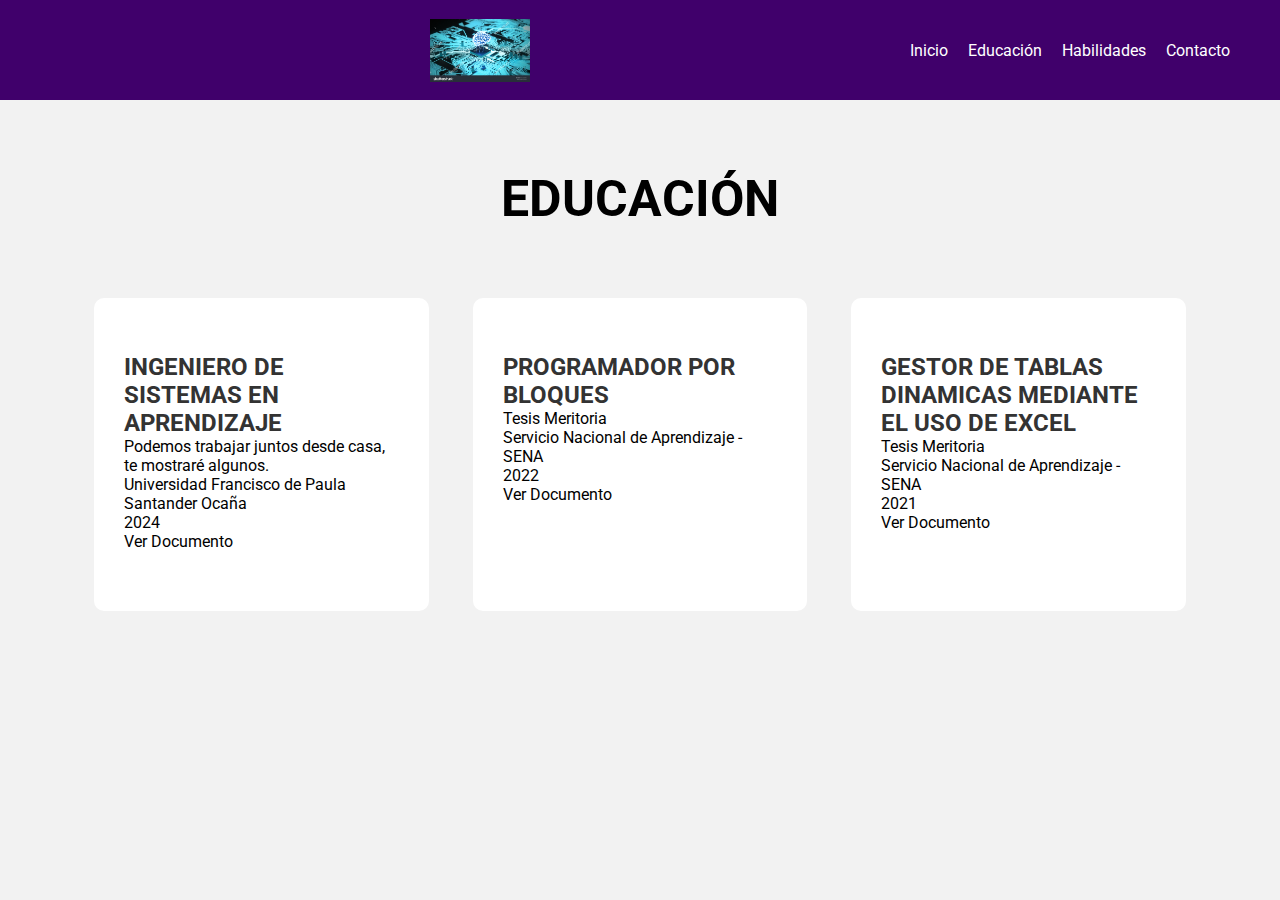
<file: SegundoParcial-192306/poyecto/src/pages/educacion.html>
<!DOCTYPE html>
<html lang="en">
<head>
    <meta charset="UTF-8">
    <meta name="viewport" content="width=device-width, initial-scale=1.0">
    <title>Educación</title>
    <link rel="stylesheet" href="../styles/style.css">
</head>
<body style="background-color: #f2f2f2">
    <header class="container">
        <img src="../img/img proyecto.jpg" alt="Project Logo" width="100px"> 
        <input type="checkbox" id="menu-toggle">
        <label for="menu-toggle" class="hamburguesa">
            <span></span>
            <span></span>
            <span></span>
        </label>
        <nav>
            <label for="menu-toggle" class="close-button">&times;</label>
            <a href="../../index.html">Inicio</a>
          <a href="./src/pages/educacion.html">Educación</a>
          <a href="./src/pages/habilidades.html">Habilidades</a>
          <a href="./src/pages/contacto.html">Contacto</a>
        </nav>
    </header>
    <section id="educacion" class="educacion">
        <div class="contenedor">
            <div class="content-educacion">
                <h1 class="title">EDUCACIÓN</h1>
                <article class="articulo">
                    <h3>Ingeniero De Sistemas En Aprendizaje</h3>
                    <p>Podemos trabajar juntos desde casa, te mostraré algunos.</p>
                    <p>Universidad Francisco de Paula Santander Ocaña</p>
                    <p>2024</p>
                    <a href="#" target="_blank">Ver Documento</a>
                </article>
                <article class="articulo">
                    <h3>Programador Por Bloques</h3>
                    <p>Tesis Meritoria</p>
                    <p>Servicio Nacional de Aprendizaje - SENA</p>
                    <p>2022</p>
                    <a href="#" target="_blank">Ver Documento</a>
                </article>
                <article class="articulo">
                    <h3>Gestor De Tablas Dinamicas Mediante El Uso De Excel</h3>
                    <p>Tesis Meritoria</p>
                    <p>Servicio Nacional de Aprendizaje - SENA</p>
                    <p>2021</p>
                    <a href="#" target="_blank">Ver Documento</a>
                </article>
            </div>
        </div>
    </section>
</body>
</html>
</file>
<file: SegundoParcial-192306/poyecto/src/styles/style.css>
@import url('https://fonts.googleapis.com/css2?family=Roboto:ital,wght@0,100;0,300;0,400;0,500;0,700;0,900;1,100;1,300;1,400;1,500;1,700; 1,900&display=intercambio');

*{
    margin: 0;
    padding: 0;
    box-sizing: border-box;
}

body{
    font-family: 'Roboto', sans-serif;
}

h1{
    font-size: 50px;
}

.contenedor{
    width: 90%;
    max-width: 1400px;
    margin: auto;
    overflow: hidden;
}
/* ################ MENU DE NAVEGACION ############### */
header::before{
    content: "";
    display: block;
    margin-bottom: 80px;
}

.container {
    display: flex;
    justify-content: space-between;
    align-items: center;
    padding: 50px;
    width: 100%;
    background-color: #40006b;
    color: white;
    height: 60px;
    position: relative;
    position: fixed;
    top: 0;
    z-index: 1000;
  }

  nav {
    display: flex;
    gap: 20px;
  }

  nav a {
    text-decoration: none;
    color: white;
    font-size: 1em;
    transition: color 0.3s;
  }

  nav a:hover {
    color: #9d00ff;
  }

  /* Icono de hamburguesa */
  .hamburguesa {
    display: none;
    flex-direction: column;
    justify-content: space-between;
    width: 30px;
    height: 25px;
    cursor: pointer;
    
  }

  .hamburguesa span {
    height: 4px;
    background-color: white;
    border-radius: 2px;
    transition: all 0.3s ease;
  }

  /* Ocultar checkbox */
  #menu-toggle {
    display: none;
  }

  /* Menú para pantallas pequeñas */
  #menu-toggle:checked ~ nav {
    position: fixed;
    top: 0;
    left: 0;
    width: 100%;
    height: 100%;
    background-color: #40006b;
    flex-direction: column;
    justify-content: center; /* Centrar verticalmente */
    align-items: center;    /* Centrar horizontalmente */
    gap: 30px;              /* Espacio entre los enlaces */
    z-index: 10;
  }

  #menu-toggle:checked ~ nav a {
    font-size: 1.5em;
  }

  /* Botón de cierre */
  .close-button {
    position: absolute;
    top: 20px;
    right: 20px;
    background-color: #9d00ff;
    color: white;
    border: none;
    border-radius: 50%;
    width: 40px;
    height: 40px;
    font-size: 1.2em;
    display: none; /* Oculto por defecto */
    justify-content: center;
    align-items: center;
    cursor: pointer;
  }

  /* Mostrar botón de cierre con menú activo */
  #menu-toggle:checked ~ nav .close-button {
    display: flex;
  }

  /* Animación del icono */
  #menu-toggle:checked + .hamburguesa span:nth-child(1) {
    transform: rotate(45deg) translate(5px, 5px);
  }

  #menu-toggle:checked + .hamburguesa span:nth-child(2) {
    opacity: 0;
  }

  #menu-toggle:checked + .hamburguesa span:nth-child(3) {
    transform: rotate(-45deg) translate(5px, -5px);
  }

  /* Responsive: Mostrar icono hamburguesa en pantallas pequeñas */
  @media (max-width: 768px) {
    nav {
      display: none;
    }

    .hamburguesa {
      display: flex;
      position: absolute;
      right: 20px; /* Aseguramos que siempre esté en la parte derecha */
    }

    #menu-toggle:checked ~ nav {
      display: flex;
    }
  }

  /* Ocultar botón de cierre en pantallas grandes */
  @media (min-width: 769px) {
    .close-button {
      display: none;
    }
  }
.titulospro{
    text-align: left;
    margin: 20px 0;
}

.contenido-header{
    width: 80%;
    height: 600px;
    display: flex;
    justify-content: space-between;
    align-items: center;
    text-align: center;
    margin: 0 auto;
}

.contenido-header > img{
    width: 400px;
    height: 300px;
    margin-left: 50px;
    animation: ease-in animacion 0.5s;
}

@keyframes animacion{
    0%{
        transform: scale(0);
    }
    100%{
        transform: scale(1);
    }
}

.text-header{
    margin: 0 0 0 30px;
}

.contenido-header p{
    font-weight: 300;
    margin-top: 14px;
    color: #5d6678;
    text-align: justify;

}

.contenido-header a{
    margin: 28px 0 0 0 ;
    width: 150px;
    display: inline-block;
    background-color: #40006b;
    text-align: center;
    color: #fff;
    padding: 12px 0;
    text-decoration: none;
    font-weight: 400px;
    text-transform: uppercase;
    font-size: 16px;
    border-radius: 5px;
    box-shadow: 0 8px 32px #40006b;
}

/* ############# SECTION EDUCACIÓN ############# */
.title{
    margin-top: 150px;
    display: block;
    width: 100%;
    height: auto;
    text-align: center;
}

.educacion{
    display: flex;
    justify-content: center;
    align-items: center;
    flex-wrap: wrap;
    width: 100%; /* Asegura que el contenedor ocupe todo el ancho */
    padding: 20px;
}

.content-educacion{
    display: flex;
    flex-wrap: wrap;
    margin-bottom: 50px;
    justify-content: space-around;
    gap: 20px; /* Espacio entre las tarjetas */
    width: 100%; /* Asegura que el contenedor ocupe todo el ancho disponible */
}

.articulo{
    width: 30%;
    background-color: #fff;
    margin-top: 50px;
    border-radius: 10px;
    padding: 45px 30px 60px 30px;
    transition: all ease-in-out .5s;
    box-sizing: border-box; /* Asegura que el padding no afecte el tamaño total del elemento */
}

.articulo:hover{
    box-shadow: 0 4px 10px #40006b;
    color: #fff;
    background-color: #40006b;
    transition: .5s;
}

.articulo > h3{
    font-size: 24px;
    margin-top: 10px;
    text-transform: uppercase;
    color: #333; /* Color por defecto */
}

.articulo > a{
    text-decoration: none;
    color: #000;
    transition: .5s;
}

.articulo > a:hover{
    color: #fff;
}

@media screen and (max-width: 768px) {
    .articulo{
        width: 45%; /* Menor ancho para pantallas pequeñas */
    }
}

@media screen and (max-width: 480px) {
    .articulo{
        width: 100%; /* Ancho completo para pantallas más pequeñas */
    }
}

/* ################################## EXPERIENCIA ################################## */
.experiencia {
    background-color: #40006b;
    color: #fff;
}

.content-experience{
    display: flex;
    flex-wrap: wrap;
    margin-bottom: 50px;
    justify-content: space-around;
}

.experience {
    width: 32%;
    border: 2px solid #fff;
    border-radius: 5px;
    background-color: #f2f2f2;
    color: #565759;
    margin-top: 50px;
    padding: 20px;
}

.experience:hover {
    box-shadow: 0 4px 10px rgba(17, 29, 48, .26);
}

.experience img {
    height: 70px;
    width: auto;
}

.experience p {
    text-align: justify;
}

.experience h3 {
    margin-bottom: 15px;
}


/* ################################## SKILLS ################################## */

.habilidades{
    margin-top: 50px;
}
.content-skills {
    display: flex; 
    flex-wrap: wrap; 
    margin-top: 100px;
    justify-content: space-evenly; 
}
.skills {
    width: 32%;
    margin-bottom: 70px;
    transition: 0.5s;
    text-align: center;
    background-color: #f2f2f2;
    padding: 20px;
    border-radius: 5px;
}

.skills h2 {
    margin-bottom: 20px;
    color: black;     
}

.skills img {
    width: auto;
    height: 60px;
    margin-top: 20px;
    cursor: pointer;
    margin: 0 5px;
    padding: 5px;
    color: #565759;
}

.skills img.softskills {
    height: 68px;
}

.skills img:hover {
    transition-duration: .7s;
    transform: rotate(360deg);
}

.skills:hover {
    box-shadow: 0 4px 10px rgba(17, 29, 48, .26);
    color: #fff;
    background: #40006b;
    transition: .5s;
}

/* ################################## CERTIFICADOS ################################## */
.certificados {
    background: #ffffff;
    /* padding: 0 100px; */
}

.content-certificados {
    display: flex;
    flex-wrap: wrap;
    justify-content: center;
    padding: 30px 0;
}

.certificate {
    background-color: #fff;
    border: 1px solid #fff;
    border-radius: 5px;
    width: 22%;
    padding: 15px;
    color: #565759;
    margin: 30px 20px 20px 0;
    text-align: center;
}

.certificate img {
    height: 100px;
    width: auto;
    border-radius: 5px;
}

.certificate:hover {
    box-shadow: 0 4px 10px rgba(17, 29, 48, .26);
    color: #fff;
    background: #40006b;
    transition: .5s;    
}

.certificate a {
    text-decoration: none;
    color: #565759;
}

.certificate a:hover {
    color: #fff;
}

/* ################################## MEDIA QUERYS ################################## */

@media screen and (max-width:600px) {
    h1{
        font-size: 25px;
    }
    .contenido-header{
        width: 100%;
        height: 560px;
    }
    .contenido-header>img{
        width: 120px;
        height: 120px;
        animation: ease-in animacion 0.5s;
        margin: 20px 0;
    }
    .articulo, .experience, .certificate, .skills{
        width: 90%;
    }
    .skills{
        margin-bottom: 20px;
    }
    .articulo, .experience, .content-skills{
        margin-top: 20px;
    }
    .content-skills{
        margin-bottom: 20px;
    }
    .content-certificados{
        padding: 0;
        margin-bottom: 30px;
    }
    .certificate{
        margin: 10px;
        padding: 10px;
    }
    .enlaces-header{
        position: fixed;
        background-color: #40006b;
        top: 0;
        right: 0;
        width: 100%;
        height: 100vh;
        display: flex;
        align-items: center;
        flex-direction: column;
        clip-path: circle(0.0% at 0 0);
    }
    .nav .enlaces-header a{
        color: #fff;
        background-color: #ab00fa;
        text-transform: uppercase;
        font-weight: 800;
        margin-top: 20px;
        width: 50%;
        text-align: center;
    }
    .nav .enlaces-header a:hover{
        color: #40006b;
        background-color: #fff;
    }
    .hamburguer{
        display: block;
    }
    .nav .hamburgueropen{
        clip-path: circle(150% at 0 0);
    }
}

/* ################################## INFO PERSONAL ################################## */
.content-infopersonal {
    display: flex;
    flex-wrap: wrap;
    justify-content: center;
    margin: 50px 0;
}

.space-infoperson {
    width: 30%;
    /* margin: auto; */
    text-align: center;
}

.space-infoperson img {
    width: 300px;
    height: 300px;
    border-radius: 10px;
    border: 10px solid #f2f2f2;
}

.space-infoperson p {
    text-align: justify;
    font-size: 300;
    color: #565759;
}

.space-infoperson img:hover {
    box-shadow: 0 5px 20px rgba(17, 29, 48, .26);
    transition: .5s;
}

/* FOOTER */

footer {
    padding: 20px 0;
    padding-top: 150px;
    overflow: hidden;
    display: flex;
    flex-wrap: wrap;
    justify-content: space-evenly;
    margin-top: 100px;
}

.partFooter {
    width: 22%;
    text-align: center;
}

.partFooter img {
    width: 60%;
    margin: 0 0 120px;
}

.partFooter h4 {
    color: white;
    font-size: 20px;
    font-weight: 400;
    margin-bottom: 15px;
    background-color: #40006b;
    padding: 5px;
    border: 1px solid #40006b;
    border-radius: 5px;
}

.contact {
    margin: 10px;
    display: block;
    text-align: left;
}

.contact > i {
    float: left;
    margin: 0 0 0 10px;
    color: #000000;
    border: 1px solid #000000;
    border-radius: 50%;
    height: 30px;
    width: 30px;
    line-height: 28px;
    text-align: center;
    align-items: center;
}

.contact > p {
    margin-left: 50px;
    align-items: center;
    line-height: 28px;
    font-weight: 500;
    color: #000000;
}

.partFooter > a {
    display: block;
    text-decoration: none;
    color: #000000;
    margin-bottom: 10px;
    font-weight: 500;
    padding: 5px;
}

.partFooter > a:hover {
    color: #000000;
    background-color: #ab00fa;
    border-color: #ab00fa;
    transition: all ease-in-out .6s;
    border-radius: 5px;
}

.social-media > a > i {
    font-size: 20px;
    display: inline-block;
    color: #000000;
    border: 2px solid #000000;
    border-radius: 50%;
    width: 38px;
    height: 38px;
    line-height: 36px;
    cursor: pointer;
    margin-top: 20px;
    text-align: center;
    transition: all ease-in-out .3s;
    margin-right: 5px;
}

.social-media > a > i:hover {
    color: #fff;
    background-color: #40006b;
    border-color: #40006b;
}

/* Media Query para pantallas pequeñas */
@media screen and (max-width: 768px) {
    footer {
        flex-direction: column; /* Organiza los elementos del footer en columna */
        align-items: center; /* Centra los elementos verticalmente */
    }

    .partFooter {
        width: 100%; /* Hace que cada parte del footer ocupe el 100% del ancho */
        margin-bottom: 20px; /* Agrega espacio entre los elementos */
    }

    .contact p {
        margin-left: 0; /* Elimina el margen izquierdo en pantallas pequeñas */
        text-align: center; /* Centra el texto en pantallas pequeñas */
    }

    .social-media > a > i {
        margin-right: 15px; /* Añade margen entre los iconos de redes sociales */
        margin-top: 10px; /* Espacio superior entre los iconos */
    }
}
</file>
